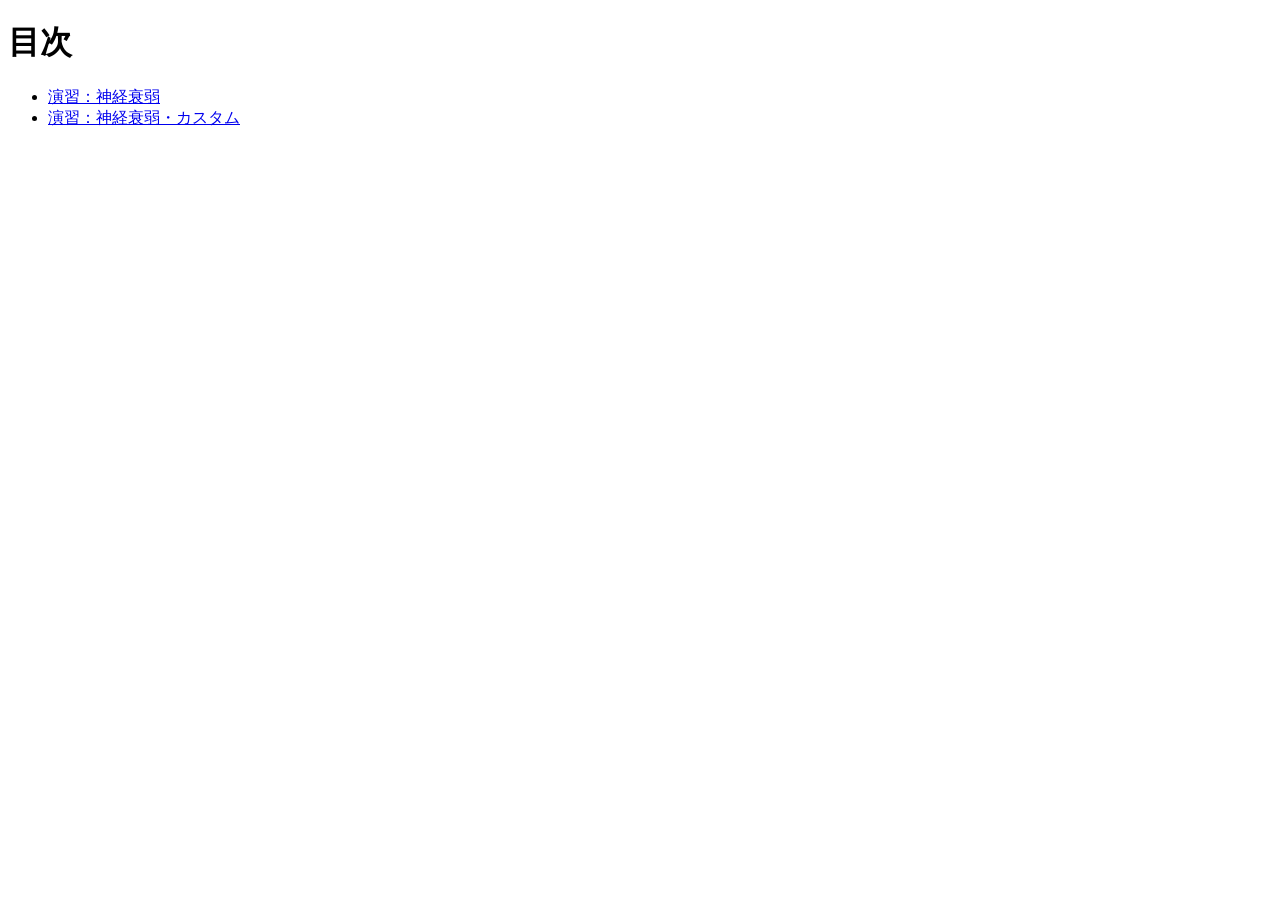
<file: index.html>
<!DOCTYPE html>
<html lang="ja">
<head>
  <meta charset="UTF-8">
  <title>20261106-wa</title>
</head>
<body>
  <h1>目次</h1>
	
  <ul>
    <li><a href="sample/index.html">演習：神経衰弱</a></li>
    <li><a href="custom/index.html">演習：神経衰弱・カスタム</a></li>
  </ul>
</body>
</html>
</file>
